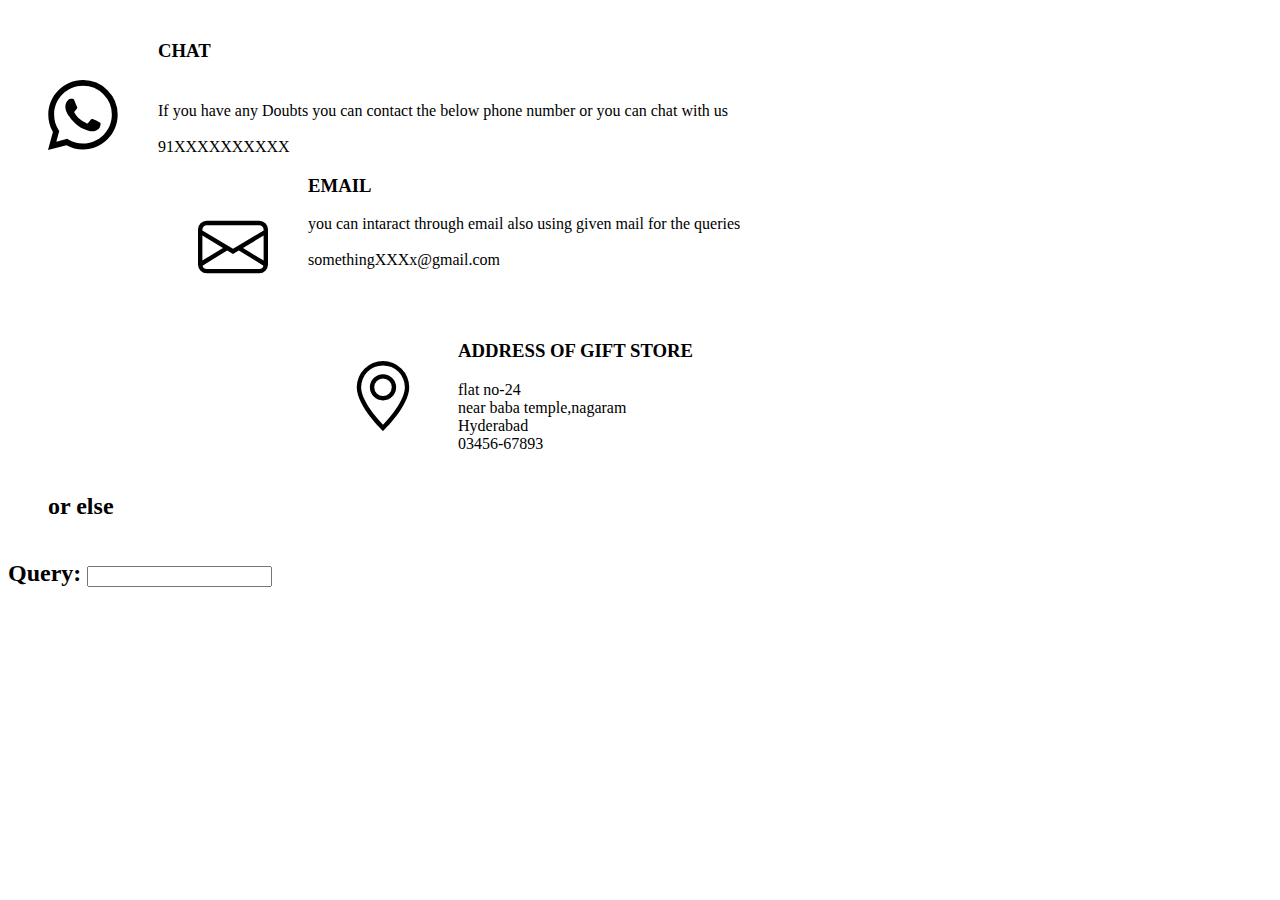
<file: js-html-css-bs/Contact US.html>
<html>
<head>
<style>
.margin{
margin:40px;
}
svg{float:left;}
}
</style>
</head>
<body>

<svg class="margin" class="color" xmlns="http://www.w3.org/2000/svg" width="70" height="70" fill="currentColor" class="bi bi-whatsapp" viewBox="0 0 16 16">
  <path d="M13.601 2.326A7.85 7.85 0 0 0 7.994 0C3.627 0 .068 3.558.064 7.926c0 1.399.366 2.76 1.057 3.965L0 16l4.204-1.102a7.9 7.9 0 0 0 3.79.965h.004c4.368 0 7.926-3.558 7.93-7.93A7.9 7.9 0 0 0 13.6 2.326zM7.994 14.521a6.6 6.6 0 0 1-3.356-.92l-.24-.144-2.494.654.666-2.433-.156-.251a6.56 6.56 0 0 1-1.007-3.505c0-3.626 2.957-6.584 6.591-6.584a6.56 6.56 0 0 1 4.66 1.931 6.56 6.56 0 0 1 1.928 4.66c-.004 3.639-2.961 6.592-6.592 6.592m3.615-4.934c-.197-.099-1.17-.578-1.353-.646-.182-.065-.315-.099-.445.099-.133.197-.513.646-.627.775-.114.133-.232.148-.43.05-.197-.1-.836-.308-1.592-.985-.59-.525-.985-1.175-1.103-1.372-.114-.198-.011-.304.088-.403.087-.088.197-.232.296-.346.1-.114.133-.198.198-.33.065-.134.034-.248-.015-.347-.05-.099-.445-1.076-.612-1.47-.16-.389-.323-.335-.445-.34-.114-.007-.247-.007-.38-.007a.73.73 0 0 0-.529.247c-.182.198-.691.677-.691 1.654s.71 1.916.81 2.049c.098.133 1.394 2.132 3.383 2.992.47.205.84.326 1.129.418.475.152.904.129 1.246.08.38-.058 1.171-.48 1.338-.943.164-.464.164-.86.114-.943-.049-.084-.182-.133-.38-.232"/>
</svg>
<h3 class="margin" >CHAT</h3>
<p>If you have any Doubts you can contact the below phone number or you can chat with us<br><br>91XXXXXXXXXX</p>
<svg class="margin" xmlns="http://www.w3.org/2000/svg" width="70" height="70" fill="currentColor" class="bi bi-envelope" viewBox="0 0 16 16">
  <path d="M0 4a2 2 0 0 1 2-2h12a2 2 0 0 1 2 2v8a2 2 0 0 1-2 2H2a2 2 0 0 1-2-2zm2-1a1 1 0 0 0-1 1v.217l7 4.2 7-4.2V4a1 1 0 0 0-1-1zm13 2.383-4.708 2.825L15 11.105zm-.034 6.876-5.64-3.471L8 9.583l-1.326-.795-5.64 3.47A1 1 0 0 0 2 13h12a1 1 0 0 0 .966-.741M1 11.105l4.708-2.897L1 5.383z"/>
</svg>
<h3>EMAIL</h3>
<p> you can intaract through email also using given mail for the queries<br><br> somethingXXXx@gmail.com</p><br><br>
<svg class="margin" xmlns="http://www.w3.org/2000/svg" width="70" height="70" fill="currentColor" class="bi bi-geo-alt" viewBox="0 0 16 16">
  <path d="M12.166 8.94c-.524 1.062-1.234 2.12-1.96 3.07A32 32 0 0 1 8 14.58a32 32 0 0 1-2.206-2.57c-.726-.95-1.436-2.008-1.96-3.07C3.304 7.867 3 6.862 3 6a5 5 0 0 1 10 0c0 .862-.305 1.867-.834 2.94M8 16s6-5.686 6-10A6 6 0 0 0 2 6c0 4.314 6 10 6 10"/>
  <path d="M8 8a2 2 0 1 1 0-4 2 2 0 0 1 0 4m0 1a3 3 0 1 0 0-6 3 3 0 0 0 0 6"/>
</svg>
<h3>ADDRESS OF GIFT STORE</h3>
<p>flat no-24<br> near baba temple,nagaram<br>Hyderabad<br> 03456-67893</p> 
<h2 class="margin">or else<h2>
Query: <input type="text" value" " sixe="10" maxsize="50">
</body>
</html>
</file>
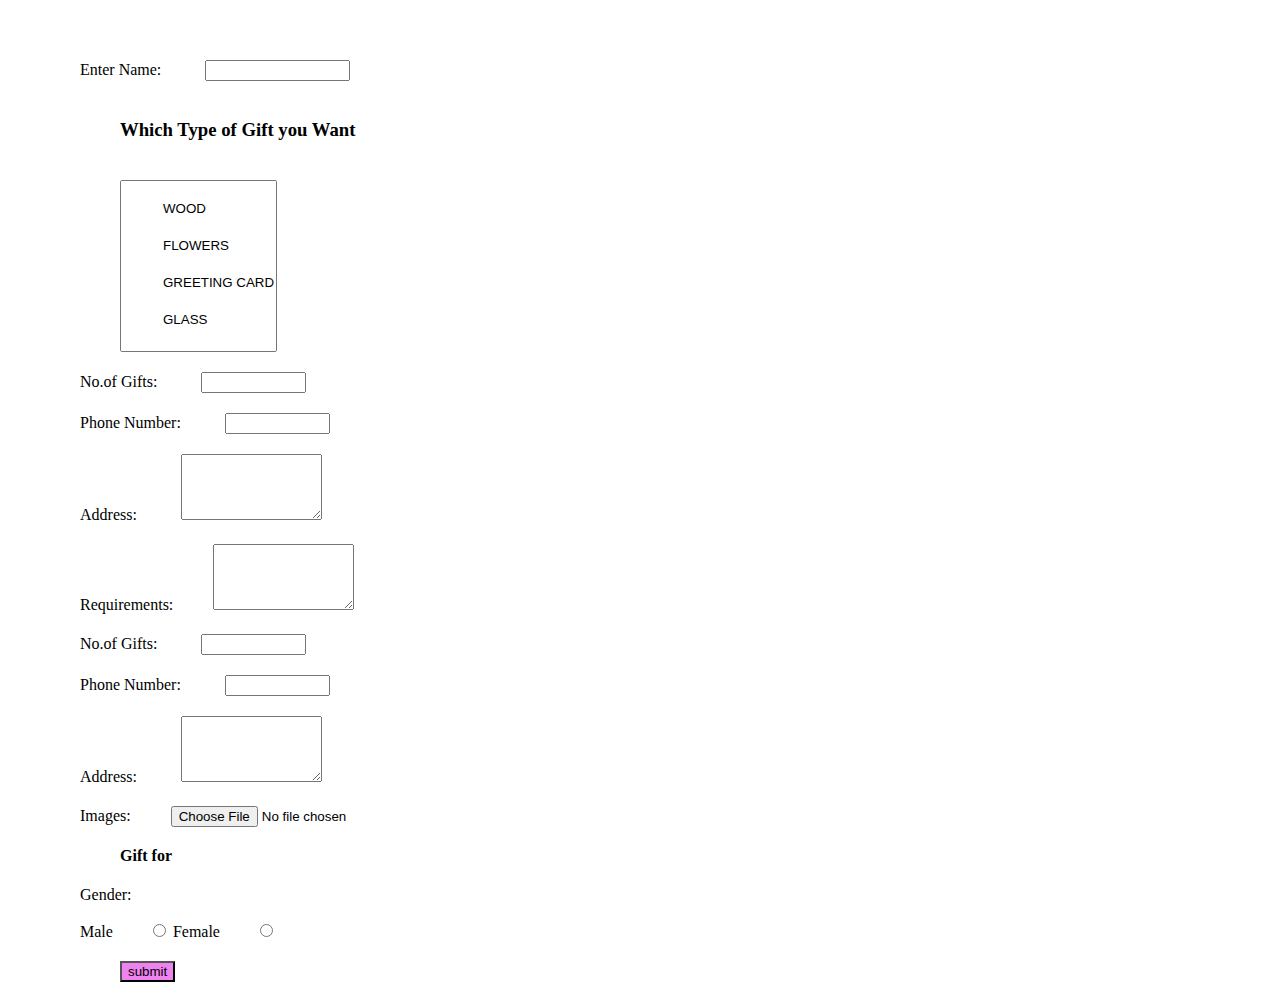
<file: js-html-css-bs/order.html>
<html>
<body>
<head>
<style>
*{
margin-left:40px;
margin-top:20px;
}
.color{
background-color:violet;
}
</style>
</head>
Enter Name: <input type="text" name="fname" value="" size="15" maxsize="20"><br><br>
<h3>Which Type of Gift you Want</h3>
<select size=10 >
<option>WOOD</option>
<option>FLOWERS</option>
<option>GREETING CARD</option>
<option>GLASS</option>
<option>LIGHTING</option>
<option>WATCHES</option>
<option>EMBROIDERY</option>
<option>MAGIC PILLOW</option>
<option>MUGS</option>
<option>FRAMES</option></SELECT><br>
No.of Gifts: <input type="text" value="" size="10"><br>
Phone Number: <input type="text" value="" size="10"><br>
Address: <textarea rows="4" cols="15"></textarea><br>
Requirements:<textarea rows="4" cols="15"></textarea><br>
No.of Gifts: <input type="text" value="" size="10"><br>
Phone Number: <input type="text" value="" size="10"><br>
Address: <textarea rows="4" cols="15"></textarea><br>
Images:<input type="file" b=name="file" accept=" "><br>
<h4>Gift for</h4>
Gender:<br> Male<input type="radio" name="gender">
 Female<input type="radio" name="gender" ><br>
<input class="color" type="submit" name="button" value="submit"> 
</body>
</html>
</file>
